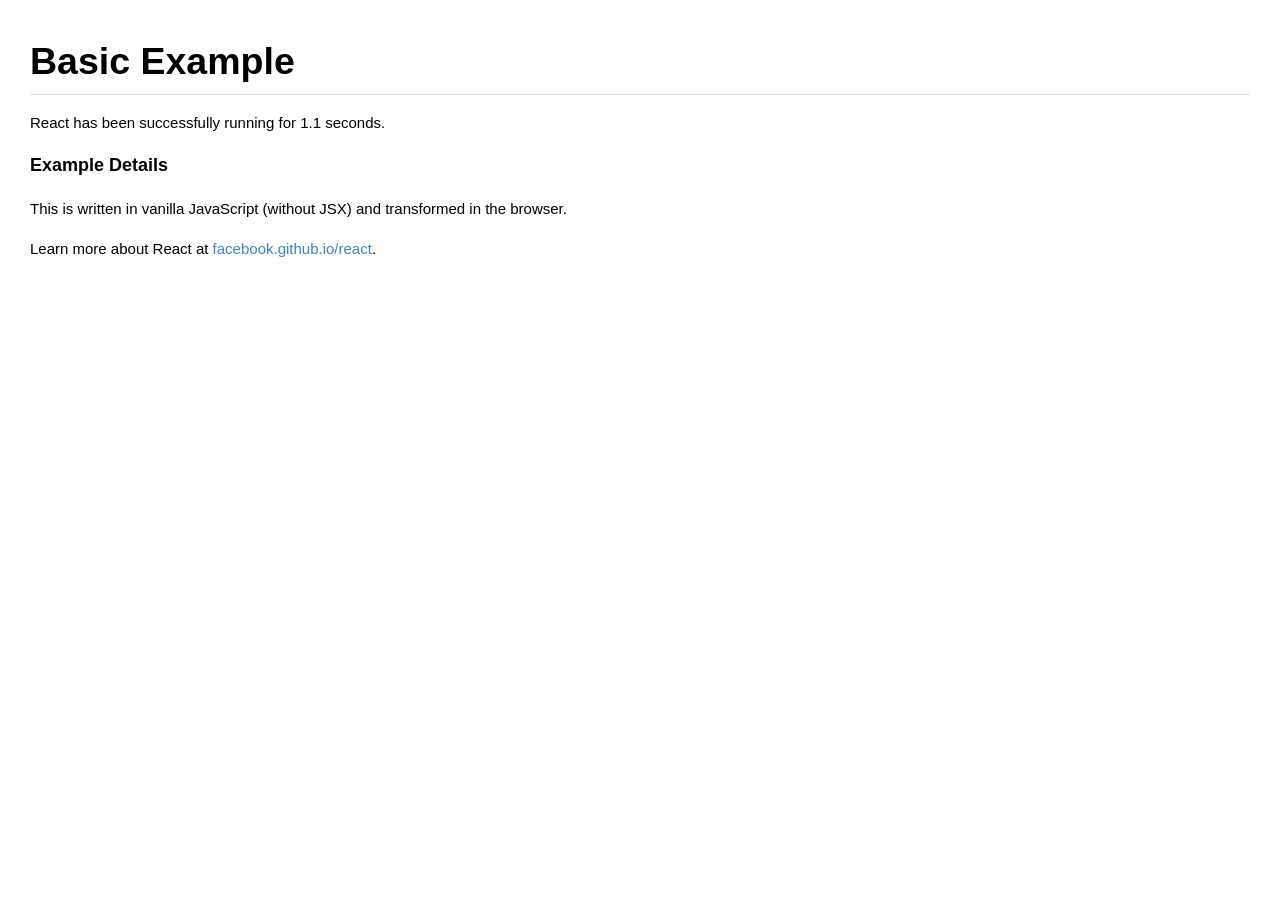
<file: public/react/examples/basic/index.html>
<!DOCTYPE html>
<html>
  <head>
    <meta charset="utf-8">
    <title>Basic Example</title>
    <link rel="stylesheet" href="../shared/css/base.css" />
  </head>
  <body>
    <h1>Basic Example</h1>
    <div id="container">
      <p>
        To install React, follow the instructions on
        <a href="https://github.com/facebook/react/">GitHub</a>.
      </p>
      <p>
        If you can see this, React is <strong>not</strong> working right.
        If you checked out the source from GitHub make sure to run <code>grunt</code>.
      </p>
    </div>
    <h4>Example Details</h4>
    <p>This is written in vanilla JavaScript (without JSX) and transformed in the browser.</p>
    <p>
      Learn more about React at
      <a href="https://facebook.github.io/react" target="_blank">facebook.github.io/react</a>.
    </p>
    <script src="../../build/react.js"></script>
    <script src="../../build/react-dom.js"></script>
    <script>
      var ExampleApplication = React.createClass({
        render: function() {
          var elapsed = Math.round(this.props.elapsed  / 100);
          var seconds = elapsed / 10 + (elapsed % 10 ? '' : '.0' );
          var message =
            'React has been successfully running for ' + seconds + ' seconds.';

          return React.DOM.p(null, message);
        }
      });

      // Call React.createFactory instead of directly call ExampleApplication({...}) in React.render
      var ExampleApplicationFactory = React.createFactory(ExampleApplication);

      var start = new Date().getTime();
      setInterval(function() {
        ReactDOM.render(
          ExampleApplicationFactory({elapsed: new Date().getTime() - start}),
          document.getElementById('container')
        );
      }, 50);
    </script>
  </body>
</html>
</file>
<file: public/react/examples/shared/css/base.css>
body {
  background: #fff;
  font-family: "Helvetica Neue", Helvetica, Arial, sans-serif;
  font-size: 15px;
  line-height: 1.7;
  margin: 0;
  padding: 30px;
}

a {
  color: #4183c4;
  text-decoration: none;
}

a:hover {
  text-decoration: underline;
}

code {
  background-color: #f8f8f8;
  border: 1px solid #ddd;
  border-radius: 3px;
  font-family: "Bitstream Vera Sans Mono", Consolas, Courier, monospace;
  font-size: 12px;
  margin: 0 2px;
  padding: 0px 5px;
}

h1, h2, h3, h4 {
  font-weight: bold;
  margin: 0 0 15px;
  padding: 0;
}

h1 {
  border-bottom: 1px solid #ddd;
  font-size: 2.5em;
  font-weight: bold;
  margin: 0 0 15px;
  padding: 0;
}

h2 {
  border-bottom: 1px solid #eee;
  font-size: 2em;
}

h3 {
  font-size: 1.5em;
}

h4 {
  font-size: 1.2em;
}

p, ul {
  margin: 15px 0;
}

ul {
  padding-left: 30px;
}
</file>
